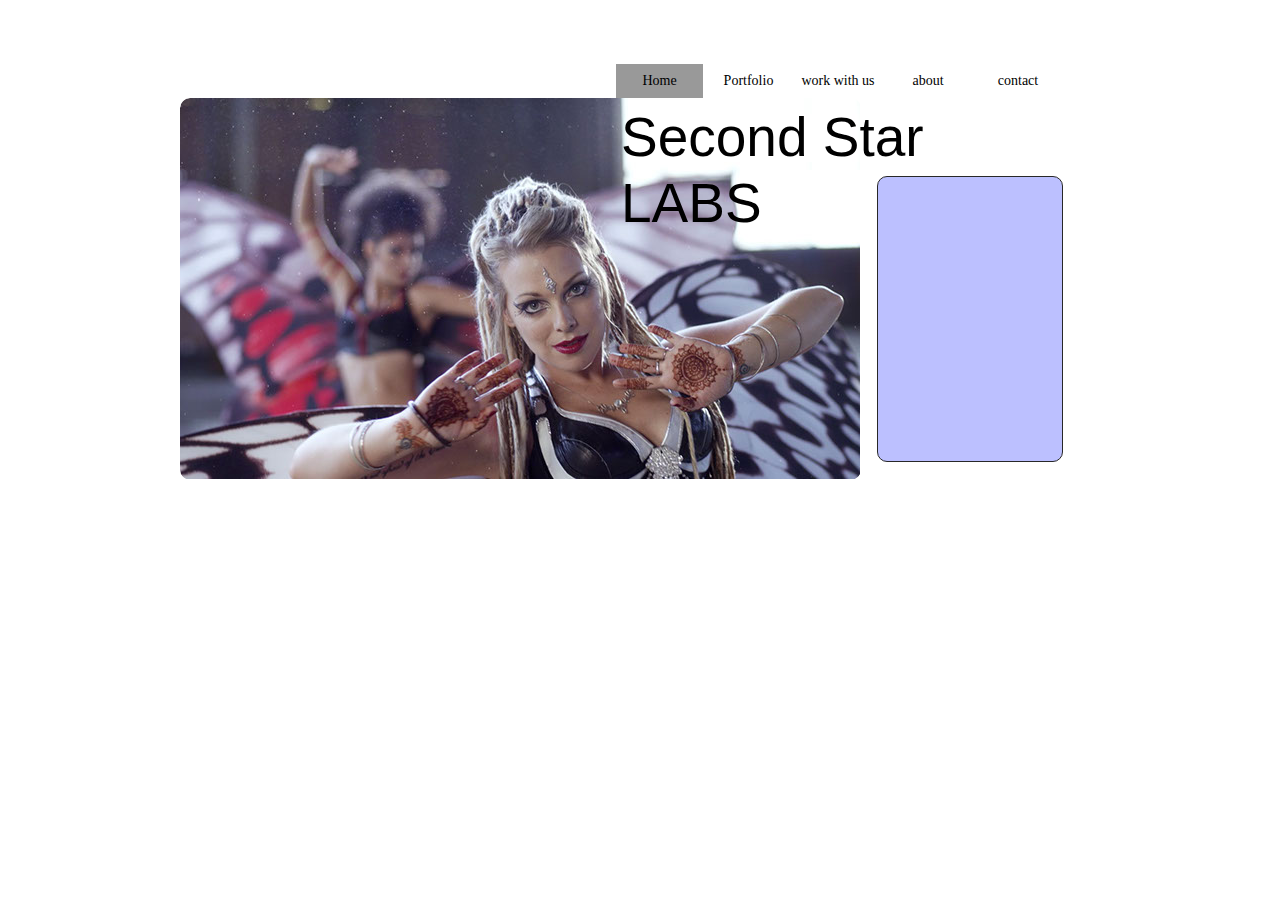
<file: index.html>
<!DOCTYPE html>
<html class="html" lang="en-US">
 <head>

  <script type="text/javascript">
   if(typeof Muse == "undefined") window.Muse = {}; window.Muse.assets = {"required":["jquery-1.8.3.min.js", "museutils.js", "jquery.musemenu.js", "jquery.watch.js", "index.css"], "outOfDate":[]};
</script>
  
  <meta http-equiv="Content-type" content="text/html;charset=UTF-8"/>
  <meta name="generator" content="2014.2.1.284"/>
  <title>Home</title>
  <!-- CSS -->
  <link rel="stylesheet" type="text/css" href="css/site_global.css?365011649"/>
  <link rel="stylesheet" type="text/css" href="css/master_a-master.css?109157672"/>
  <link rel="stylesheet" type="text/css" href="css/index.css?4291716114" id="pagesheet"/>
  <!-- Other scripts -->
  <script type="text/javascript">
   document.documentElement.className += ' js';
var __adobewebfontsappname__ = "muse";
</script>
  <!-- JS includes -->
  <script type="text/javascript">
   document.write('\x3Cscript src="' + (document.location.protocol == 'https:' ? 'https:' : 'http:') + '//webfonts.creativecloud.com/aladin:n4:all.js" type="text/javascript">\x3C/script>');
</script>
  <!--[if lt IE 9]>
  <script src="scripts/html5shiv.js?4241844378" type="text/javascript"></script>
  <![endif]-->
   </head>
 <body>

  <!--HTML Widget code-->
  
<div id="fb-root"></div>
<script>
(function(d, s, id) {
  var js, fjs = d.getElementsByTagName(s)[0];
  if (d.getElementById(id)) return;
  js = d.createElement(s); js.id = id;
  js.src = "//connect.facebook.net/en_US/all.js#xfbml=1";
  fjs.parentNode.insertBefore(js, fjs);
}(document, 'script', 'facebook-jssdk'));
</script>

  
  <div class="clearfix" id="page"><!-- column -->
   <nav class="MenuBar clearfix colelem" id="menuu75"><!-- horizontal box -->
    <div class="MenuItemContainer clearfix grpelem" id="u76"><!-- vertical box -->
     <a class="nonblock nontext MenuItem MenuItemWithSubMenu MuseMenuActive clearfix colelem" id="u77" href="index.html"><!-- horizontal box --><div class="MenuItemLabel NoWrap clearfix grpelem" id="u79-4"><!-- content --><p>Home</p></div></a>
    </div>
    <div class="MenuItemContainer clearfix grpelem" id="u97"><!-- vertical box -->
     <a class="nonblock nontext MenuItem MenuItemWithSubMenu clearfix colelem" id="u98" href="portfolio.html"><!-- horizontal box --><div class="MenuItemLabel NoWrap clearfix grpelem" id="u99-4"><!-- content --><p>Portfolio</p></div></a>
    </div>
    <div class="MenuItemContainer clearfix grpelem" id="u110"><!-- vertical box -->
     <a class="nonblock nontext MenuItem MenuItemWithSubMenu clearfix colelem" id="u111" href="work-with-us.html"><!-- horizontal box --><div class="MenuItemLabel NoWrap clearfix grpelem" id="u114-4"><!-- content --><p>work with us</p></div></a>
    </div>
    <div class="MenuItemContainer clearfix grpelem" id="u123"><!-- vertical box -->
     <a class="nonblock nontext MenuItem MenuItemWithSubMenu clearfix colelem" id="u126" href="about.html"><!-- horizontal box --><div class="MenuItemLabel NoWrap clearfix grpelem" id="u129-4"><!-- content --><p>about</p></div></a>
    </div>
    <div class="MenuItemContainer clearfix grpelem" id="u136"><!-- vertical box -->
     <a class="nonblock nontext MenuItem MenuItemWithSubMenu clearfix colelem" id="u137" href="contact.html"><!-- horizontal box --><div class="MenuItemLabel NoWrap clearfix grpelem" id="u139-4"><!-- content --><p>contact</p></div></a>
    </div>
   </nav>
   <div class="clearfix colelem" id="pu150"><!-- group -->
    <div class="rounded-corners clip_frame grpelem" id="u150"><!-- image -->
     <img class="block" id="u150_img" src="images/butterflies.jpg" alt="" width="680" height="381"/>
    </div>
    <div class="clearfix grpelem" id="u143-4"><!-- content -->
     <p>Second Star LABS</p>
    </div>
    <div class="grpelem" id="u167"><!-- simple frame --></div>
   </div>
   <div class="verticalspacer"></div>
   <div class="colelem" id="u175"><!-- custom html -->
    
<div class="fb-like" data-href="http://www.secondstarlabs.com/index.html" data-send="false" data-width="291" data-show-faces="false" data-colorscheme="light" data-layout="standard" data-action="like"></div>

</div>
  </div>
  <!-- JS includes -->
  <script type="text/javascript">
   if (document.location.protocol != 'https:') document.write('\x3Cscript src="http://musecdn2.businesscatalyst.com/scripts/4.0/jquery-1.8.3.min.js" type="text/javascript">\x3C/script>');
</script>
  <script type="text/javascript">
   window.jQuery || document.write('\x3Cscript src="scripts/jquery-1.8.3.min.js" type="text/javascript">\x3C/script>');
</script>
  <script src="scripts/museutils.js?3777594392" type="text/javascript"></script>
  <script src="scripts/jquery.musemenu.js?415733523" type="text/javascript"></script>
  <script src="scripts/jquery.watch.js?4144919381" type="text/javascript"></script>
  <!-- Other scripts -->
  <script type="text/javascript">
   $(document).ready(function() { try {
(function(){var a={},b=function(a){if(a.match(/^rgb/))return a=a.replace(/\s+/g,"").match(/([\d\,]+)/gi)[0].split(","),(parseInt(a[0])<<16)+(parseInt(a[1])<<8)+parseInt(a[2]);if(a.match(/^\#/))return parseInt(a.substr(1),16);return 0};(function(){$('link[type="text/css"]').each(function(){var b=($(this).attr("href")||"").match(/\/?css\/([\w\-]+\.css)\?(\d+)/);b&&b[1]&&b[2]&&(a[b[1]]=b[2])})})();(function(){$("body").append('<div class="version" style="display:none; width:1px; height:1px;"></div>');
for(var c=$(".version"),d=0;d<Muse.assets.required.length;){var f=Muse.assets.required[d],g=f.match(/([\w\-\.]+)\.(\w+)$/),k=g&&g[1]?g[1]:null,g=g&&g[2]?g[2]:null;switch(g.toLowerCase()){case "css":k=k.replace(/\W/gi,"_").replace(/^([^a-z])/gi,"_$1");c.addClass(k);var g=b(c.css("color")),h=b(c.css("background-color"));g!=0||h!=0?(Muse.assets.required.splice(d,1),"undefined"!=typeof a[f]&&(g!=a[f]>>>24||h!=(a[f]&16777215))&&Muse.assets.outOfDate.push(f)):d++;c.removeClass(k);break;case "js":k.match(/^jquery-[\d\.]+/gi)&&
typeof $!="undefined"?Muse.assets.required.splice(d,1):d++;break;default:throw Error("Unsupported file type: "+g);}}c.remove();if(Muse.assets.outOfDate.length||Muse.assets.required.length)c="Some files on the server may be missing or incorrect. Clear browser cache and try again. If the problem persists please contact website author.",(d=location&&location.search&&location.search.match&&location.search.match(/muse_debug/gi))&&Muse.assets.outOfDate.length&&(c+="\nOut of date: "+Muse.assets.outOfDate.join(",")),d&&Muse.assets.required.length&&(c+="\nMissing: "+Muse.assets.required.join(",")),alert(c)})()})();/* body */
Muse.Utils.transformMarkupToFixBrowserProblemsPreInit();/* body */
Muse.Utils.prepHyperlinks(true);/* body */
Muse.Utils.initWidget('.MenuBar', function(elem) { return $(elem).museMenu(); });/* unifiedNavBar */
Muse.Utils.fullPage('#page');/* 100% height page */
Muse.Utils.showWidgetsWhenReady();/* body */
Muse.Utils.transformMarkupToFixBrowserProblems();/* body */
} catch(e) { if (e && 'function' == typeof e.notify) e.notify(); else Muse.Assert.fail('Error calling selector function:' + e); }});
</script>
   </body>
</html>
</file>
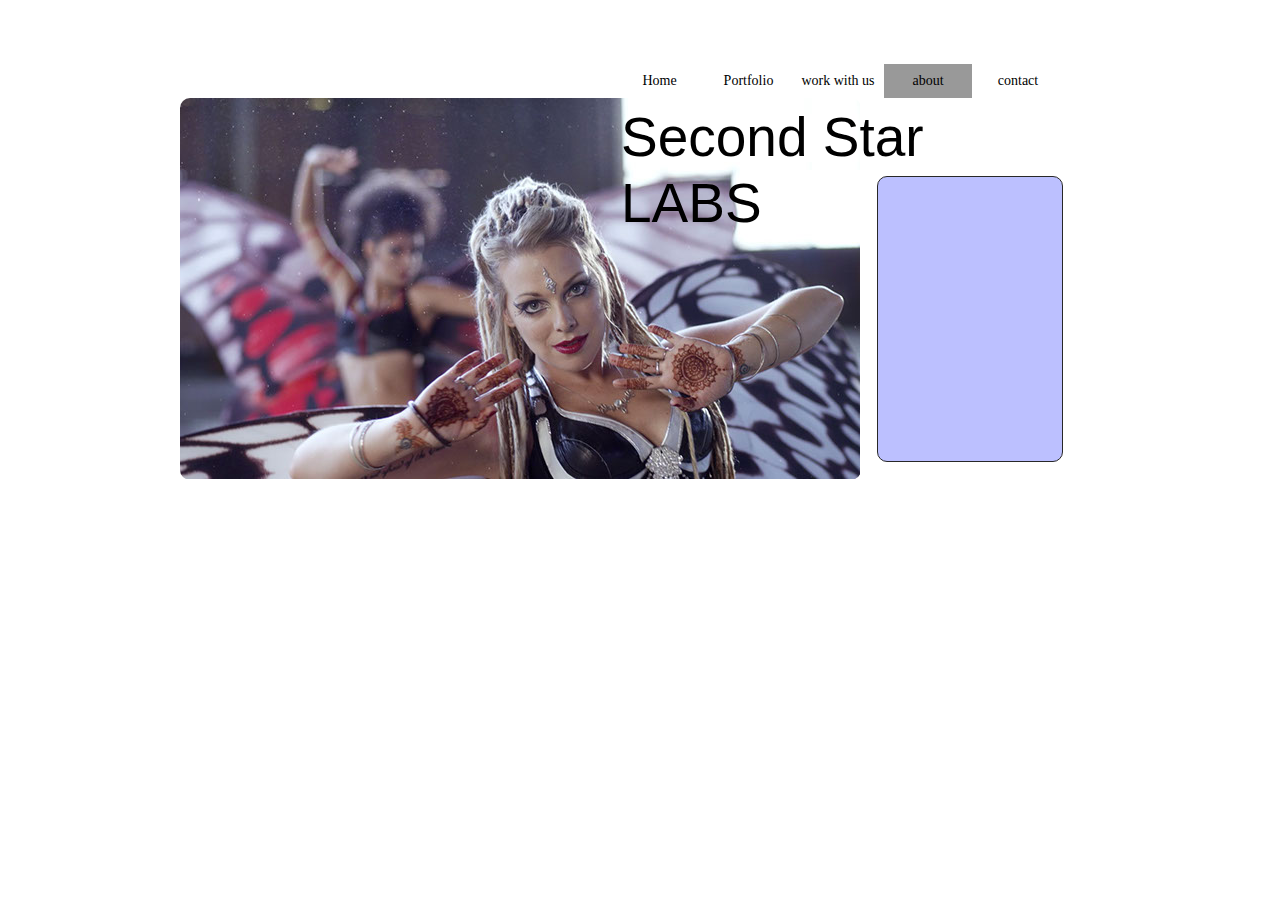
<file: about.html>
<!DOCTYPE html>
<html class="html" lang="en-US">
 <head>

  <script type="text/javascript">
   if(typeof Muse == "undefined") window.Muse = {}; window.Muse.assets = {"required":["jquery-1.8.3.min.js", "museutils.js", "jquery.musemenu.js", "jquery.watch.js", "about.css"], "outOfDate":[]};
</script>
  
  <meta http-equiv="Content-type" content="text/html;charset=UTF-8"/>
  <meta name="generator" content="2014.2.1.284"/>
  <title>about</title>
  <!-- CSS -->
  <link rel="stylesheet" type="text/css" href="css/site_global.css?365011649"/>
  <link rel="stylesheet" type="text/css" href="css/master_a-master.css?109157672"/>
  <link rel="stylesheet" type="text/css" href="css/about.css?4268119649" id="pagesheet"/>
  <!-- Other scripts -->
  <script type="text/javascript">
   document.documentElement.className += ' js';
var __adobewebfontsappname__ = "muse";
</script>
  <!-- JS includes -->
  <script type="text/javascript">
   document.write('\x3Cscript src="' + (document.location.protocol == 'https:' ? 'https:' : 'http:') + '//webfonts.creativecloud.com/aladin:n4:all.js" type="text/javascript">\x3C/script>');
</script>
  <!--[if lt IE 9]>
  <script src="scripts/html5shiv.js?4241844378" type="text/javascript"></script>
  <![endif]-->
   </head>
 <body>

  <!--HTML Widget code-->
  
<div id="fb-root"></div>
<script>
(function(d, s, id) {
  var js, fjs = d.getElementsByTagName(s)[0];
  if (d.getElementById(id)) return;
  js = d.createElement(s); js.id = id;
  js.src = "//connect.facebook.net/en_US/all.js#xfbml=1";
  fjs.parentNode.insertBefore(js, fjs);
}(document, 'script', 'facebook-jssdk'));
</script>

  
  <div class="clearfix" id="page"><!-- column -->
   <nav class="MenuBar clearfix colelem" id="menuu75"><!-- horizontal box -->
    <div class="MenuItemContainer clearfix grpelem" id="u76"><!-- vertical box -->
     <a class="nonblock nontext MenuItem MenuItemWithSubMenu clearfix colelem" id="u77" href="index.html"><!-- horizontal box --><div class="MenuItemLabel NoWrap clearfix grpelem" id="u79-4"><!-- content --><p>Home</p></div></a>
    </div>
    <div class="MenuItemContainer clearfix grpelem" id="u97"><!-- vertical box -->
     <a class="nonblock nontext MenuItem MenuItemWithSubMenu clearfix colelem" id="u98" href="portfolio.html"><!-- horizontal box --><div class="MenuItemLabel NoWrap clearfix grpelem" id="u99-4"><!-- content --><p>Portfolio</p></div></a>
    </div>
    <div class="MenuItemContainer clearfix grpelem" id="u110"><!-- vertical box -->
     <a class="nonblock nontext MenuItem MenuItemWithSubMenu clearfix colelem" id="u111" href="work-with-us.html"><!-- horizontal box --><div class="MenuItemLabel NoWrap clearfix grpelem" id="u114-4"><!-- content --><p>work with us</p></div></a>
    </div>
    <div class="MenuItemContainer clearfix grpelem" id="u123"><!-- vertical box -->
     <a class="nonblock nontext MenuItem MenuItemWithSubMenu MuseMenuActive clearfix colelem" id="u126" href="about.html"><!-- horizontal box --><div class="MenuItemLabel NoWrap clearfix grpelem" id="u129-4"><!-- content --><p>about</p></div></a>
    </div>
    <div class="MenuItemContainer clearfix grpelem" id="u136"><!-- vertical box -->
     <a class="nonblock nontext MenuItem MenuItemWithSubMenu clearfix colelem" id="u137" href="contact.html"><!-- horizontal box --><div class="MenuItemLabel NoWrap clearfix grpelem" id="u139-4"><!-- content --><p>contact</p></div></a>
    </div>
   </nav>
   <div class="clearfix colelem" id="pu150"><!-- group -->
    <div class="clip_frame grpelem" id="u150"><!-- image -->
     <img class="block" id="u150_img" src="images/butterflies.jpg" alt="" width="680" height="381"/>
    </div>
    <div class="clearfix grpelem" id="u143-4"><!-- content -->
     <p>Second Star LABS</p>
    </div>
    <div class="grpelem" id="u167"><!-- simple frame --></div>
   </div>
   <div class="verticalspacer"></div>
   <div class="colelem" id="u175"><!-- custom html -->
    
<div class="fb-like" data-href="http://www.secondstarlabs.com/about.html" data-send="false" data-width="291" data-show-faces="false" data-colorscheme="light" data-layout="standard" data-action="like"></div>

</div>
  </div>
  <!-- JS includes -->
  <script type="text/javascript">
   if (document.location.protocol != 'https:') document.write('\x3Cscript src="http://musecdn2.businesscatalyst.com/scripts/4.0/jquery-1.8.3.min.js" type="text/javascript">\x3C/script>');
</script>
  <script type="text/javascript">
   window.jQuery || document.write('\x3Cscript src="scripts/jquery-1.8.3.min.js" type="text/javascript">\x3C/script>');
</script>
  <script src="scripts/museutils.js?3777594392" type="text/javascript"></script>
  <script src="scripts/jquery.musemenu.js?415733523" type="text/javascript"></script>
  <script src="scripts/jquery.watch.js?4144919381" type="text/javascript"></script>
  <!-- Other scripts -->
  <script type="text/javascript">
   $(document).ready(function() { try {
(function(){var a={},b=function(a){if(a.match(/^rgb/))return a=a.replace(/\s+/g,"").match(/([\d\,]+)/gi)[0].split(","),(parseInt(a[0])<<16)+(parseInt(a[1])<<8)+parseInt(a[2]);if(a.match(/^\#/))return parseInt(a.substr(1),16);return 0};(function(){$('link[type="text/css"]').each(function(){var b=($(this).attr("href")||"").match(/\/?css\/([\w\-]+\.css)\?(\d+)/);b&&b[1]&&b[2]&&(a[b[1]]=b[2])})})();(function(){$("body").append('<div class="version" style="display:none; width:1px; height:1px;"></div>');
for(var c=$(".version"),d=0;d<Muse.assets.required.length;){var f=Muse.assets.required[d],g=f.match(/([\w\-\.]+)\.(\w+)$/),k=g&&g[1]?g[1]:null,g=g&&g[2]?g[2]:null;switch(g.toLowerCase()){case "css":k=k.replace(/\W/gi,"_").replace(/^([^a-z])/gi,"_$1");c.addClass(k);var g=b(c.css("color")),h=b(c.css("background-color"));g!=0||h!=0?(Muse.assets.required.splice(d,1),"undefined"!=typeof a[f]&&(g!=a[f]>>>24||h!=(a[f]&16777215))&&Muse.assets.outOfDate.push(f)):d++;c.removeClass(k);break;case "js":k.match(/^jquery-[\d\.]+/gi)&&
typeof $!="undefined"?Muse.assets.required.splice(d,1):d++;break;default:throw Error("Unsupported file type: "+g);}}c.remove();if(Muse.assets.outOfDate.length||Muse.assets.required.length)c="Some files on the server may be missing or incorrect. Clear browser cache and try again. If the problem persists please contact website author.",(d=location&&location.search&&location.search.match&&location.search.match(/muse_debug/gi))&&Muse.assets.outOfDate.length&&(c+="\nOut of date: "+Muse.assets.outOfDate.join(",")),d&&Muse.assets.required.length&&(c+="\nMissing: "+Muse.assets.required.join(",")),alert(c)})()})();/* body */
Muse.Utils.transformMarkupToFixBrowserProblemsPreInit();/* body */
Muse.Utils.prepHyperlinks(true);/* body */
Muse.Utils.initWidget('.MenuBar', function(elem) { return $(elem).museMenu(); });/* unifiedNavBar */
Muse.Utils.fullPage('#page');/* 100% height page */
Muse.Utils.showWidgetsWhenReady();/* body */
Muse.Utils.transformMarkupToFixBrowserProblems();/* body */
} catch(e) { if (e && 'function' == typeof e.notify) e.notify(); else Muse.Assert.fail('Error calling selector function:' + e); }});
</script>
   </body>
</html>
</file>
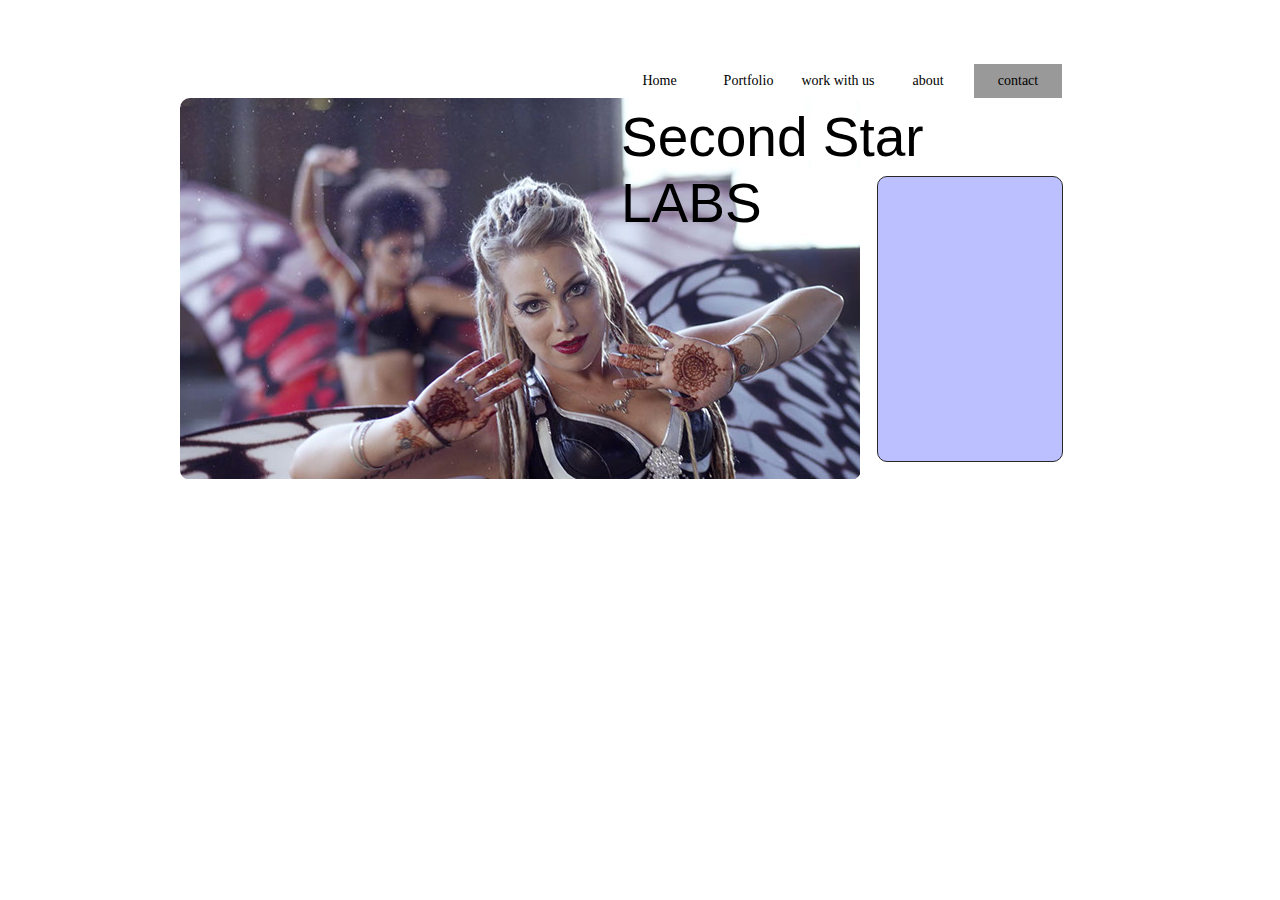
<file: contact.html>
<!DOCTYPE html>
<html class="html" lang="en-US">
 <head>

  <script type="text/javascript">
   if(typeof Muse == "undefined") window.Muse = {}; window.Muse.assets = {"required":["jquery-1.8.3.min.js", "museutils.js", "jquery.musemenu.js", "jquery.watch.js", "contact.css"], "outOfDate":[]};
</script>
  
  <meta http-equiv="Content-type" content="text/html;charset=UTF-8"/>
  <meta name="generator" content="2014.2.1.284"/>
  <title>contact</title>
  <!-- CSS -->
  <link rel="stylesheet" type="text/css" href="css/site_global.css?365011649"/>
  <link rel="stylesheet" type="text/css" href="css/master_a-master.css?109157672"/>
  <link rel="stylesheet" type="text/css" href="css/contact.css?4268119649" id="pagesheet"/>
  <!-- Other scripts -->
  <script type="text/javascript">
   document.documentElement.className += ' js';
var __adobewebfontsappname__ = "muse";
</script>
  <!-- JS includes -->
  <script type="text/javascript">
   document.write('\x3Cscript src="' + (document.location.protocol == 'https:' ? 'https:' : 'http:') + '//webfonts.creativecloud.com/aladin:n4:all.js" type="text/javascript">\x3C/script>');
</script>
  <!--[if lt IE 9]>
  <script src="scripts/html5shiv.js?4241844378" type="text/javascript"></script>
  <![endif]-->
   </head>
 <body>

  <!--HTML Widget code-->
  
<div id="fb-root"></div>
<script>
(function(d, s, id) {
  var js, fjs = d.getElementsByTagName(s)[0];
  if (d.getElementById(id)) return;
  js = d.createElement(s); js.id = id;
  js.src = "//connect.facebook.net/en_US/all.js#xfbml=1";
  fjs.parentNode.insertBefore(js, fjs);
}(document, 'script', 'facebook-jssdk'));
</script>

  
  <div class="clearfix" id="page"><!-- column -->
   <nav class="MenuBar clearfix colelem" id="menuu75"><!-- horizontal box -->
    <div class="MenuItemContainer clearfix grpelem" id="u76"><!-- vertical box -->
     <a class="nonblock nontext MenuItem MenuItemWithSubMenu clearfix colelem" id="u77" href="index.html"><!-- horizontal box --><div class="MenuItemLabel NoWrap clearfix grpelem" id="u79-4"><!-- content --><p>Home</p></div></a>
    </div>
    <div class="MenuItemContainer clearfix grpelem" id="u97"><!-- vertical box -->
     <a class="nonblock nontext MenuItem MenuItemWithSubMenu clearfix colelem" id="u98" href="portfolio.html"><!-- horizontal box --><div class="MenuItemLabel NoWrap clearfix grpelem" id="u99-4"><!-- content --><p>Portfolio</p></div></a>
    </div>
    <div class="MenuItemContainer clearfix grpelem" id="u110"><!-- vertical box -->
     <a class="nonblock nontext MenuItem MenuItemWithSubMenu clearfix colelem" id="u111" href="work-with-us.html"><!-- horizontal box --><div class="MenuItemLabel NoWrap clearfix grpelem" id="u114-4"><!-- content --><p>work with us</p></div></a>
    </div>
    <div class="MenuItemContainer clearfix grpelem" id="u123"><!-- vertical box -->
     <a class="nonblock nontext MenuItem MenuItemWithSubMenu clearfix colelem" id="u126" href="about.html"><!-- horizontal box --><div class="MenuItemLabel NoWrap clearfix grpelem" id="u129-4"><!-- content --><p>about</p></div></a>
    </div>
    <div class="MenuItemContainer clearfix grpelem" id="u136"><!-- vertical box -->
     <a class="nonblock nontext MenuItem MenuItemWithSubMenu MuseMenuActive clearfix colelem" id="u137" href="contact.html"><!-- horizontal box --><div class="MenuItemLabel NoWrap clearfix grpelem" id="u139-4"><!-- content --><p>contact</p></div></a>
    </div>
   </nav>
   <div class="clearfix colelem" id="pu150"><!-- group -->
    <div class="clip_frame grpelem" id="u150"><!-- image -->
     <img class="block" id="u150_img" src="images/butterflies.jpg" alt="" width="680" height="381"/>
    </div>
    <div class="clearfix grpelem" id="u143-4"><!-- content -->
     <p>Second Star LABS</p>
    </div>
    <div class="grpelem" id="u167"><!-- simple frame --></div>
   </div>
   <div class="verticalspacer"></div>
   <div class="colelem" id="u175"><!-- custom html -->
    
<div class="fb-like" data-href="http://www.secondstarlabs.com/contact.html" data-send="false" data-width="291" data-show-faces="false" data-colorscheme="light" data-layout="standard" data-action="like"></div>

</div>
  </div>
  <!-- JS includes -->
  <script type="text/javascript">
   if (document.location.protocol != 'https:') document.write('\x3Cscript src="http://musecdn2.businesscatalyst.com/scripts/4.0/jquery-1.8.3.min.js" type="text/javascript">\x3C/script>');
</script>
  <script type="text/javascript">
   window.jQuery || document.write('\x3Cscript src="scripts/jquery-1.8.3.min.js" type="text/javascript">\x3C/script>');
</script>
  <script src="scripts/museutils.js?3777594392" type="text/javascript"></script>
  <script src="scripts/jquery.musemenu.js?415733523" type="text/javascript"></script>
  <script src="scripts/jquery.watch.js?4144919381" type="text/javascript"></script>
  <!-- Other scripts -->
  <script type="text/javascript">
   $(document).ready(function() { try {
(function(){var a={},b=function(a){if(a.match(/^rgb/))return a=a.replace(/\s+/g,"").match(/([\d\,]+)/gi)[0].split(","),(parseInt(a[0])<<16)+(parseInt(a[1])<<8)+parseInt(a[2]);if(a.match(/^\#/))return parseInt(a.substr(1),16);return 0};(function(){$('link[type="text/css"]').each(function(){var b=($(this).attr("href")||"").match(/\/?css\/([\w\-]+\.css)\?(\d+)/);b&&b[1]&&b[2]&&(a[b[1]]=b[2])})})();(function(){$("body").append('<div class="version" style="display:none; width:1px; height:1px;"></div>');
for(var c=$(".version"),d=0;d<Muse.assets.required.length;){var f=Muse.assets.required[d],g=f.match(/([\w\-\.]+)\.(\w+)$/),k=g&&g[1]?g[1]:null,g=g&&g[2]?g[2]:null;switch(g.toLowerCase()){case "css":k=k.replace(/\W/gi,"_").replace(/^([^a-z])/gi,"_$1");c.addClass(k);var g=b(c.css("color")),h=b(c.css("background-color"));g!=0||h!=0?(Muse.assets.required.splice(d,1),"undefined"!=typeof a[f]&&(g!=a[f]>>>24||h!=(a[f]&16777215))&&Muse.assets.outOfDate.push(f)):d++;c.removeClass(k);break;case "js":k.match(/^jquery-[\d\.]+/gi)&&
typeof $!="undefined"?Muse.assets.required.splice(d,1):d++;break;default:throw Error("Unsupported file type: "+g);}}c.remove();if(Muse.assets.outOfDate.length||Muse.assets.required.length)c="Some files on the server may be missing or incorrect. Clear browser cache and try again. If the problem persists please contact website author.",(d=location&&location.search&&location.search.match&&location.search.match(/muse_debug/gi))&&Muse.assets.outOfDate.length&&(c+="\nOut of date: "+Muse.assets.outOfDate.join(",")),d&&Muse.assets.required.length&&(c+="\nMissing: "+Muse.assets.required.join(",")),alert(c)})()})();/* body */
Muse.Utils.transformMarkupToFixBrowserProblemsPreInit();/* body */
Muse.Utils.prepHyperlinks(true);/* body */
Muse.Utils.initWidget('.MenuBar', function(elem) { return $(elem).museMenu(); });/* unifiedNavBar */
Muse.Utils.fullPage('#page');/* 100% height page */
Muse.Utils.showWidgetsWhenReady();/* body */
Muse.Utils.transformMarkupToFixBrowserProblems();/* body */
} catch(e) { if (e && 'function' == typeof e.notify) e.notify(); else Muse.Assert.fail('Error calling selector function:' + e); }});
</script>
   </body>
</html>
</file>
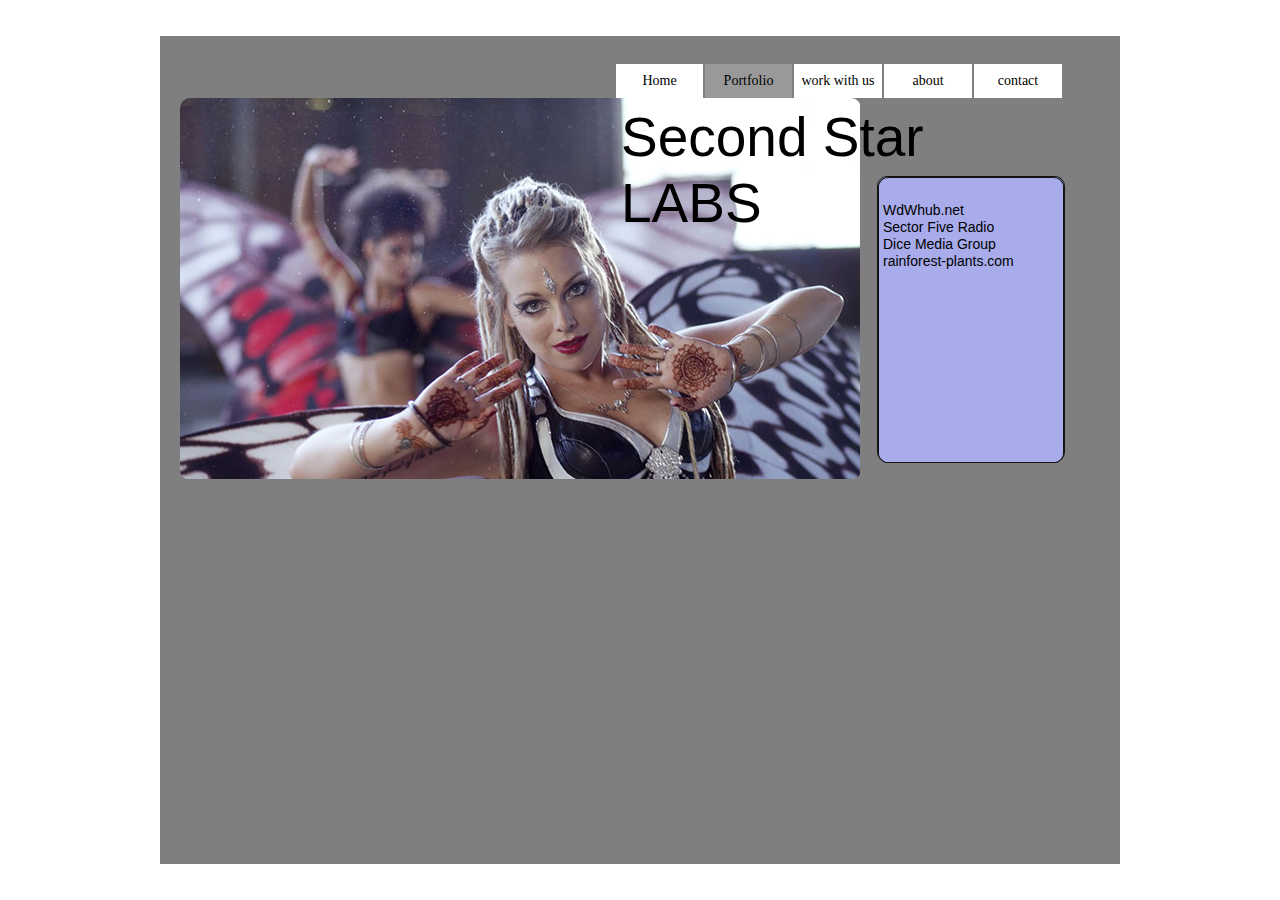
<file: portfolio.html>
<!DOCTYPE html>
<html class="html" lang="en-US">
 <head>

  <script type="text/javascript">
   if(typeof Muse == "undefined") window.Muse = {}; window.Muse.assets = {"required":["jquery-1.8.3.min.js", "museutils.js", "jquery.musemenu.js", "jquery.watch.js", "portfolio.css"], "outOfDate":[]};
</script>
  
  <meta http-equiv="Content-type" content="text/html;charset=UTF-8"/>
  <meta name="generator" content="2014.2.1.284"/>
  <title>Portfolio</title>
  <!-- CSS -->
  <link rel="stylesheet" type="text/css" href="css/site_global.css?365011649"/>
  <link rel="stylesheet" type="text/css" href="css/master_a-master.css?109157672"/>
  <link rel="stylesheet" type="text/css" href="css/portfolio.css?147632261" id="pagesheet"/>
  <!-- Other scripts -->
  <script type="text/javascript">
   document.documentElement.className += ' js';
var __adobewebfontsappname__ = "muse";
</script>
  <!-- JS includes -->
  <script type="text/javascript">
   document.write('\x3Cscript src="' + (document.location.protocol == 'https:' ? 'https:' : 'http:') + '//webfonts.creativecloud.com/aladin:n4:all.js" type="text/javascript">\x3C/script>');
</script>
  <!--[if lt IE 9]>
  <script src="scripts/html5shiv.js?4241844378" type="text/javascript"></script>
  <![endif]-->
   </head>
 <body>

  <!--HTML Widget code-->
  
<div id="fb-root"></div>
<script>
(function(d, s, id) {
  var js, fjs = d.getElementsByTagName(s)[0];
  if (d.getElementById(id)) return;
  js = d.createElement(s); js.id = id;
  js.src = "//connect.facebook.net/en_US/all.js#xfbml=1";
  fjs.parentNode.insertBefore(js, fjs);
}(document, 'script', 'facebook-jssdk'));
</script>

  
  <div class="clearfix" id="page"><!-- column -->
   <nav class="MenuBar clearfix colelem" id="menuu75"><!-- horizontal box -->
    <div class="MenuItemContainer clearfix grpelem" id="u76"><!-- vertical box -->
     <a class="nonblock nontext MenuItem MenuItemWithSubMenu clearfix colelem" id="u77" href="index.html"><!-- horizontal box --><div class="MenuItemLabel NoWrap clearfix grpelem" id="u79-4"><!-- content --><p>Home</p></div></a>
    </div>
    <div class="MenuItemContainer clearfix grpelem" id="u97"><!-- vertical box -->
     <a class="nonblock nontext MenuItem MenuItemWithSubMenu MuseMenuActive clearfix colelem" id="u98" href="portfolio.html"><!-- horizontal box --><div class="MenuItemLabel NoWrap clearfix grpelem" id="u99-4"><!-- content --><p>Portfolio</p></div></a>
    </div>
    <div class="MenuItemContainer clearfix grpelem" id="u110"><!-- vertical box -->
     <a class="nonblock nontext MenuItem MenuItemWithSubMenu clearfix colelem" id="u111" href="work-with-us.html"><!-- horizontal box --><div class="MenuItemLabel NoWrap clearfix grpelem" id="u114-4"><!-- content --><p>work with us</p></div></a>
    </div>
    <div class="MenuItemContainer clearfix grpelem" id="u123"><!-- vertical box -->
     <a class="nonblock nontext MenuItem MenuItemWithSubMenu clearfix colelem" id="u126" href="about.html"><!-- horizontal box --><div class="MenuItemLabel NoWrap clearfix grpelem" id="u129-4"><!-- content --><p>about</p></div></a>
    </div>
    <div class="MenuItemContainer clearfix grpelem" id="u136"><!-- vertical box -->
     <a class="nonblock nontext MenuItem MenuItemWithSubMenu clearfix colelem" id="u137" href="contact.html"><!-- horizontal box --><div class="MenuItemLabel NoWrap clearfix grpelem" id="u139-4"><!-- content --><p>contact</p></div></a>
    </div>
   </nav>
   <div class="clearfix colelem" id="ppu167"><!-- group -->
    <div class="grpelem" id="pu167"><!-- inclusion -->
     <div id="u167"><!-- simple frame -->
      <div class="_u167 f3s_top" id="_u167-f3s_top"></div>
      <div class="_u167 f3s_mid" id="_u167-f3s_mid"></div>
      <div class="_u167 f3s_bot" id="_u167-f3s_bot"></div>
     </div>
     <div class="clearfix" id="pu168-10"><!-- group -->
      <div class="clearfix grpelem" id="u168-10"><!-- content -->
       <p>WdWhub.net</p>
       <p>Sector Five Radio</p>
       <p>Dice Media Group</p>
       <p>rainforest&#45;plants.com</p>
      </div>
     </div>
    </div>
    <div class="clip_frame grpelem" id="u150"><!-- image -->
     <img class="block" id="u150_img" src="images/butterflies.jpg" alt="" width="680" height="381"/>
    </div>
    <div class="clearfix grpelem" id="u143-4"><!-- content -->
     <p>Second Star LABS</p>
    </div>
   </div>
   <div class="verticalspacer"></div>
   <div class="colelem" id="u175"><!-- custom html -->
    
<div class="fb-like" data-href="http://www.secondstarlabs.com/portfolio.html" data-send="false" data-width="291" data-show-faces="false" data-colorscheme="light" data-layout="standard" data-action="like"></div>

</div>
  </div>
  <!-- JS includes -->
  <script type="text/javascript">
   if (document.location.protocol != 'https:') document.write('\x3Cscript src="http://musecdn2.businesscatalyst.com/scripts/4.0/jquery-1.8.3.min.js" type="text/javascript">\x3C/script>');
</script>
  <script type="text/javascript">
   window.jQuery || document.write('\x3Cscript src="scripts/jquery-1.8.3.min.js" type="text/javascript">\x3C/script>');
</script>
  <script src="scripts/museutils.js?3777594392" type="text/javascript"></script>
  <script src="scripts/jquery.musemenu.js?415733523" type="text/javascript"></script>
  <script src="scripts/jquery.watch.js?4144919381" type="text/javascript"></script>
  <!-- Other scripts -->
  <script type="text/javascript">
   $(document).ready(function() { try {
(function(){var a={},b=function(a){if(a.match(/^rgb/))return a=a.replace(/\s+/g,"").match(/([\d\,]+)/gi)[0].split(","),(parseInt(a[0])<<16)+(parseInt(a[1])<<8)+parseInt(a[2]);if(a.match(/^\#/))return parseInt(a.substr(1),16);return 0};(function(){$('link[type="text/css"]').each(function(){var b=($(this).attr("href")||"").match(/\/?css\/([\w\-]+\.css)\?(\d+)/);b&&b[1]&&b[2]&&(a[b[1]]=b[2])})})();(function(){$("body").append('<div class="version" style="display:none; width:1px; height:1px;"></div>');
for(var c=$(".version"),d=0;d<Muse.assets.required.length;){var f=Muse.assets.required[d],g=f.match(/([\w\-\.]+)\.(\w+)$/),k=g&&g[1]?g[1]:null,g=g&&g[2]?g[2]:null;switch(g.toLowerCase()){case "css":k=k.replace(/\W/gi,"_").replace(/^([^a-z])/gi,"_$1");c.addClass(k);var g=b(c.css("color")),h=b(c.css("background-color"));g!=0||h!=0?(Muse.assets.required.splice(d,1),"undefined"!=typeof a[f]&&(g!=a[f]>>>24||h!=(a[f]&16777215))&&Muse.assets.outOfDate.push(f)):d++;c.removeClass(k);break;case "js":k.match(/^jquery-[\d\.]+/gi)&&
typeof $!="undefined"?Muse.assets.required.splice(d,1):d++;break;default:throw Error("Unsupported file type: "+g);}}c.remove();if(Muse.assets.outOfDate.length||Muse.assets.required.length)c="Some files on the server may be missing or incorrect. Clear browser cache and try again. If the problem persists please contact website author.",(d=location&&location.search&&location.search.match&&location.search.match(/muse_debug/gi))&&Muse.assets.outOfDate.length&&(c+="\nOut of date: "+Muse.assets.outOfDate.join(",")),d&&Muse.assets.required.length&&(c+="\nMissing: "+Muse.assets.required.join(",")),alert(c)})()})();/* body */
Muse.Utils.transformMarkupToFixBrowserProblemsPreInit();/* body */
Muse.Utils.prepHyperlinks(true);/* body */
Muse.Utils.initWidget('.MenuBar', function(elem) { return $(elem).museMenu(); });/* unifiedNavBar */
Muse.Utils.fullPage('#page');/* 100% height page */
Muse.Utils.showWidgetsWhenReady();/* body */
Muse.Utils.transformMarkupToFixBrowserProblems();/* body */
} catch(e) { if (e && 'function' == typeof e.notify) e.notify(); else Muse.Assert.fail('Error calling selector function:' + e); }});
</script>
   </body>
</html>
</file>
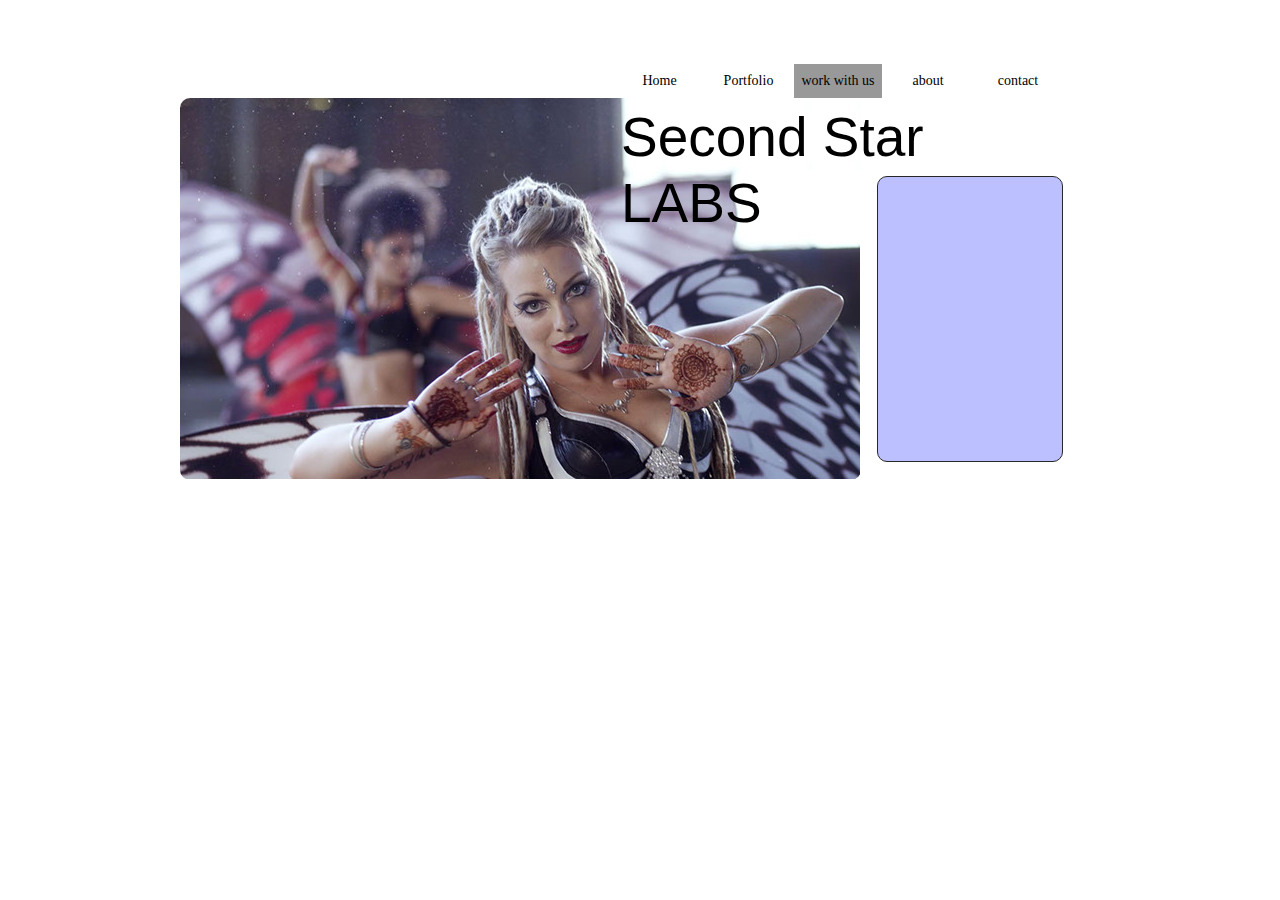
<file: work-with-us.html>
<!DOCTYPE html>
<html class="html" lang="en-US">
 <head>

  <script type="text/javascript">
   if(typeof Muse == "undefined") window.Muse = {}; window.Muse.assets = {"required":["jquery-1.8.3.min.js", "museutils.js", "jquery.musemenu.js", "jquery.watch.js", "work-with-us.css"], "outOfDate":[]};
</script>
  
  <meta http-equiv="Content-type" content="text/html;charset=UTF-8"/>
  <meta name="generator" content="2014.2.1.284"/>
  <title>work with us</title>
  <!-- CSS -->
  <link rel="stylesheet" type="text/css" href="css/site_global.css?365011649"/>
  <link rel="stylesheet" type="text/css" href="css/master_a-master.css?109157672"/>
  <link rel="stylesheet" type="text/css" href="css/work-with-us.css?4268119649" id="pagesheet"/>
  <!-- Other scripts -->
  <script type="text/javascript">
   document.documentElement.className += ' js';
var __adobewebfontsappname__ = "muse";
</script>
  <!-- JS includes -->
  <script type="text/javascript">
   document.write('\x3Cscript src="' + (document.location.protocol == 'https:' ? 'https:' : 'http:') + '//webfonts.creativecloud.com/aladin:n4:all.js" type="text/javascript">\x3C/script>');
</script>
  <!--[if lt IE 9]>
  <script src="scripts/html5shiv.js?4241844378" type="text/javascript"></script>
  <![endif]-->
   </head>
 <body>

  <!--HTML Widget code-->
  
<div id="fb-root"></div>
<script>
(function(d, s, id) {
  var js, fjs = d.getElementsByTagName(s)[0];
  if (d.getElementById(id)) return;
  js = d.createElement(s); js.id = id;
  js.src = "//connect.facebook.net/en_US/all.js#xfbml=1";
  fjs.parentNode.insertBefore(js, fjs);
}(document, 'script', 'facebook-jssdk'));
</script>

  
  <div class="clearfix" id="page"><!-- column -->
   <nav class="MenuBar clearfix colelem" id="menuu75"><!-- horizontal box -->
    <div class="MenuItemContainer clearfix grpelem" id="u76"><!-- vertical box -->
     <a class="nonblock nontext MenuItem MenuItemWithSubMenu clearfix colelem" id="u77" href="index.html"><!-- horizontal box --><div class="MenuItemLabel NoWrap clearfix grpelem" id="u79-4"><!-- content --><p>Home</p></div></a>
    </div>
    <div class="MenuItemContainer clearfix grpelem" id="u97"><!-- vertical box -->
     <a class="nonblock nontext MenuItem MenuItemWithSubMenu clearfix colelem" id="u98" href="portfolio.html"><!-- horizontal box --><div class="MenuItemLabel NoWrap clearfix grpelem" id="u99-4"><!-- content --><p>Portfolio</p></div></a>
    </div>
    <div class="MenuItemContainer clearfix grpelem" id="u110"><!-- vertical box -->
     <a class="nonblock nontext MenuItem MenuItemWithSubMenu MuseMenuActive clearfix colelem" id="u111" href="work-with-us.html"><!-- horizontal box --><div class="MenuItemLabel NoWrap clearfix grpelem" id="u114-4"><!-- content --><p>work with us</p></div></a>
    </div>
    <div class="MenuItemContainer clearfix grpelem" id="u123"><!-- vertical box -->
     <a class="nonblock nontext MenuItem MenuItemWithSubMenu clearfix colelem" id="u126" href="about.html"><!-- horizontal box --><div class="MenuItemLabel NoWrap clearfix grpelem" id="u129-4"><!-- content --><p>about</p></div></a>
    </div>
    <div class="MenuItemContainer clearfix grpelem" id="u136"><!-- vertical box -->
     <a class="nonblock nontext MenuItem MenuItemWithSubMenu clearfix colelem" id="u137" href="contact.html"><!-- horizontal box --><div class="MenuItemLabel NoWrap clearfix grpelem" id="u139-4"><!-- content --><p>contact</p></div></a>
    </div>
   </nav>
   <div class="clearfix colelem" id="pu150"><!-- group -->
    <div class="clip_frame grpelem" id="u150"><!-- image -->
     <img class="block" id="u150_img" src="images/butterflies.jpg" alt="" width="680" height="381"/>
    </div>
    <div class="clearfix grpelem" id="u143-4"><!-- content -->
     <p>Second Star LABS</p>
    </div>
    <div class="grpelem" id="u167"><!-- simple frame --></div>
   </div>
   <div class="verticalspacer"></div>
   <div class="colelem" id="u175"><!-- custom html -->
    
<div class="fb-like" data-href="http://www.secondstarlabs.com/work-with-us.html" data-send="false" data-width="291" data-show-faces="false" data-colorscheme="light" data-layout="standard" data-action="like"></div>

</div>
  </div>
  <!-- JS includes -->
  <script type="text/javascript">
   if (document.location.protocol != 'https:') document.write('\x3Cscript src="http://musecdn2.businesscatalyst.com/scripts/4.0/jquery-1.8.3.min.js" type="text/javascript">\x3C/script>');
</script>
  <script type="text/javascript">
   window.jQuery || document.write('\x3Cscript src="scripts/jquery-1.8.3.min.js" type="text/javascript">\x3C/script>');
</script>
  <script src="scripts/museutils.js?3777594392" type="text/javascript"></script>
  <script src="scripts/jquery.musemenu.js?415733523" type="text/javascript"></script>
  <script src="scripts/jquery.watch.js?4144919381" type="text/javascript"></script>
  <!-- Other scripts -->
  <script type="text/javascript">
   $(document).ready(function() { try {
(function(){var a={},b=function(a){if(a.match(/^rgb/))return a=a.replace(/\s+/g,"").match(/([\d\,]+)/gi)[0].split(","),(parseInt(a[0])<<16)+(parseInt(a[1])<<8)+parseInt(a[2]);if(a.match(/^\#/))return parseInt(a.substr(1),16);return 0};(function(){$('link[type="text/css"]').each(function(){var b=($(this).attr("href")||"").match(/\/?css\/([\w\-]+\.css)\?(\d+)/);b&&b[1]&&b[2]&&(a[b[1]]=b[2])})})();(function(){$("body").append('<div class="version" style="display:none; width:1px; height:1px;"></div>');
for(var c=$(".version"),d=0;d<Muse.assets.required.length;){var f=Muse.assets.required[d],g=f.match(/([\w\-\.]+)\.(\w+)$/),k=g&&g[1]?g[1]:null,g=g&&g[2]?g[2]:null;switch(g.toLowerCase()){case "css":k=k.replace(/\W/gi,"_").replace(/^([^a-z])/gi,"_$1");c.addClass(k);var g=b(c.css("color")),h=b(c.css("background-color"));g!=0||h!=0?(Muse.assets.required.splice(d,1),"undefined"!=typeof a[f]&&(g!=a[f]>>>24||h!=(a[f]&16777215))&&Muse.assets.outOfDate.push(f)):d++;c.removeClass(k);break;case "js":k.match(/^jquery-[\d\.]+/gi)&&
typeof $!="undefined"?Muse.assets.required.splice(d,1):d++;break;default:throw Error("Unsupported file type: "+g);}}c.remove();if(Muse.assets.outOfDate.length||Muse.assets.required.length)c="Some files on the server may be missing or incorrect. Clear browser cache and try again. If the problem persists please contact website author.",(d=location&&location.search&&location.search.match&&location.search.match(/muse_debug/gi))&&Muse.assets.outOfDate.length&&(c+="\nOut of date: "+Muse.assets.outOfDate.join(",")),d&&Muse.assets.required.length&&(c+="\nMissing: "+Muse.assets.required.join(",")),alert(c)})()})();/* body */
Muse.Utils.transformMarkupToFixBrowserProblemsPreInit();/* body */
Muse.Utils.prepHyperlinks(true);/* body */
Muse.Utils.initWidget('.MenuBar', function(elem) { return $(elem).museMenu(); });/* unifiedNavBar */
Muse.Utils.fullPage('#page');/* 100% height page */
Muse.Utils.showWidgetsWhenReady();/* body */
Muse.Utils.transformMarkupToFixBrowserProblems();/* body */
} catch(e) { if (e && 'function' == typeof e.notify) e.notify(); else Muse.Assert.fail('Error calling selector function:' + e); }});
</script>
   </body>
</html>
</file>
<file: css/site_global.css>
html
{
	min-height: 100%;
	min-width: 100%;
	-ms-text-size-adjust: none;
}

body,div,dl,dt,dd,ul,ol,li,nav,h1,h2,h3,h4,h5,h6,pre,code,form,fieldset,legend,input,button,textarea,p,blockquote,th,td,a
{
	margin: 0;
	padding: 0;
	border-width: 0;
	-webkit-transform-origin: left top;
	-ms-transform-origin: left top;
	-o-transform-origin: left top;
	transform-origin: left top;
}

table
{
	border-collapse: collapse;
	border-spacing: 0;
}

fieldset,img
{
	border: 0;
	-webkit-transform-origin: left top;
	-ms-transform-origin: left top;
	-o-transform-origin: left top;
	transform-origin: left top;
}

address,caption,cite,code,dfn,em,strong,th,var,optgroup
{
	font-style: inherit;
	font-weight: inherit;
}

del,ins
{
	text-decoration: none;
}

li
{
	list-style: none;
}

caption,th
{
	text-align: left;
}

h1,h2,h3,h4,h5,h6
{
	font-size: 100%;
	font-weight: inherit;
}

input,button,textarea,select,optgroup,option
{
	font-family: inherit;
	font-size: inherit;
	font-style: inherit;
	font-weight: inherit;
}

body
{
	font-family: Arial, Helvetica Neue, Helvetica, sans-serif;
	text-align: left;
	font-size: 14px;
	line-height: 17px;
	word-wrap: break-word;
	text-rendering: optimizeLegibility;/* kerning, primarily */
}

@media screen and (-webkit-min-device-pixel-ratio:0)
{
	body { text-rendering:auto; }
}

a:link
{
	color: #0000FF;
	text-decoration: underline;
}

a:visited
{
	color: #800080;
	text-decoration: underline;
}

a:hover
{
	color: #0000FF;
	text-decoration: underline;
}

a:active
{
	color: #EE0000;
	text-decoration: underline;
}

a.nontext /* used to override default properties of 'a' tag */
{
	color: black;
	text-decoration: none;
	font-style: normal;
	font-weight: normal;
}

.normal_text
{
	color: #000000;
	direction: ltr;
	font-family: Arial, Helvetica Neue, Helvetica, sans-serif;
	font-size: 14px;
	font-style: normal;
	font-weight: normal;
	letter-spacing: 0px;
	line-height: 17px;
	text-align: left;
	text-decoration: none;
	text-indent: 0px;
	vertical-align: 0px;
	padding: 0px;
}

.list0 li:before
{
	position: absolute;
	right: 100%;
	letter-spacing: 0px;
	text-decoration: none;
	font-weight: normal;
	font-style: normal;
}

.rtl-list li:before
{
	right: auto;
	left: 100%;
}

.nls-None > li:before,.nls-None .list3 > li:before,.nls-None .list6 > li:before
{
	margin-right: 6px;
	content: '•';
}

.nls-None .list1 > li:before,.nls-None .list4 > li:before,.nls-None .list7 > li:before
{
	margin-right: 6px;
	content: '○';
}

.nls-None,.nls-None .list1,.nls-None .list2,.nls-None .list3,.nls-None .list4,.nls-None .list5,.nls-None .list6,.nls-None .list7,.nls-None .list8
{
	padding-left: 34px;
}

.nls-None.rtl-list,.nls-None .list1.rtl-list,.nls-None .list2.rtl-list,.nls-None .list3.rtl-list,.nls-None .list4.rtl-list,.nls-None .list5.rtl-list,.nls-None .list6.rtl-list,.nls-None .list7.rtl-list,.nls-None .list8.rtl-list
{
	padding-left: 0px;
	padding-right: 34px;
}

.nls-None .list2 > li:before,.nls-None .list5 > li:before,.nls-None .list8 > li:before
{
	margin-right: 6px;
	content: '-';
}

.nls-None.rtl-list > li:before,.nls-None .list1.rtl-list > li:before,.nls-None .list2.rtl-list > li:before,.nls-None .list3.rtl-list > li:before,.nls-None .list4.rtl-list > li:before,.nls-None .list5.rtl-list > li:before,.nls-None .list6.rtl-list > li:before,.nls-None .list7.rtl-list > li:before,.nls-None .list8.rtl-list > li:before
{
	margin-right: 0px;
	margin-left: 6px;
}

.TabbedPanelsTab
{
	white-space: nowrap;
}

.MenuBar  .MenuBarView,.MenuBar  .SubMenuView /* Resets for ul and li in menus */
{
	display: block;
	list-style: none;
}

.MenuBar .SubMenu
{
	display: none;
	position: absolute;
}

.NoWrap
{
	white-space: nowrap;
	word-wrap: normal;
}

.rootelem /* the root of the artwork tree */
{
	margin-left: auto;
	margin-right: auto;
}

.colelem /* a child element of a column */
{
	display: inline;
	float: left;
	clear: both;
}

.colelem100 /* a child element of a column that is 100% width */
{
	clear: both;
}

.grpelem /* a child element of a group */
{
	display: inline;
	float: left;
}

.clearfix:after /* force a container to fit around floated items */
{
	content: "\0020";
	visibility: hidden;
	display: block;
	height: 0;
	clear: both;
}

*:first-child+html .clearfix /* IE7 */
{
	zoom: 1;
}

.clip_frame /* used to clip the contents as in the case of an image frame */
{
	overflow: hidden;
}

.inclusion_context /* context for positioning a group of elements that share the same height */
{
	display: table;
	table-layout: fixed;
	width: 0.01px;
}

.inclelem /* element of an inclusion context */
{
	display: table-cell;
	vertical-align: top;
}

.f3s_mid /* 3-slice frame, middle slice */
{
	background-repeat: repeat;
}

.f3s_top,.f3s_bot /* 3-slice frame, top slice */
{
	background-repeat: no-repeat;
}

.f9s_top_left,.f9s_bot_left /* 9-slice frame, left corner slice */
{
	background-repeat: no-repeat;
	background-position: left;
}

.f9s_top_right,.f9s_bot_right /* 9-slice frame, right corner slice */
{
	background-repeat: no-repeat;
	background-position: right;
}

.f9s_top_mid,.f9s_bot_mid /* 9-slice frame, top/bottom horizontal slice */
{
	background-repeat: repeat-x;
	background-position: 0px 0px;
}

.f9s_mid_left /* 9-slice frame, left vertical slice */
{
	background-repeat: repeat-y;
	background-position: left;
}

.f9s_mid_right /* 9-slice frame, right vertical slice */
{
	background-repeat: repeat-y;
	background-position: right;
}

.f9s_center /* 9-slice frame, center slice */
{
	background-repeat: repeat;
	background-position: 0px 0px;
}

.popup_anchor /* anchors an abspos popup */
{
	position: relative;
	width: 0px;
	height: 0px;
}

.popup_element
{
	z-index: 100000;
}

.svg
{
	display: block;
	vertical-align: top;
}

span.wrap /* used to force wrap after floated array when nested inside a paragraph */
{
	content: '';
	clear: left;
	display: block;
}

span.actAsInlineDiv /* used to simulate a DIV with inline display when already nested inside a paragraph */
{
	display: inline-block;
}

.position_content,.excludeFromNormalFlow /* used when child content is larger than parent */
{
	float: left;
}

.preload_images /* used to preload images used in non-default states */
{
	position: absolute;
	overflow: hidden;
	left: -9999px;
	top: -9999px;
	height: 1px;
	width: 1px;
}

preload /* used to specifiy the dimension of preload item */
{
	height: 1px;
	width: 1px;
}

.animateStates
{
	-webkit-transition: 0.3s ease-in-out;
	-moz-transition: 0.3s ease-in-out;
	-o-transition: 0.3s ease-in-out;
	transition: 0.3s ease-in-out;
}

input:focus,textarea:focus /* remove default focussed input styling */
{
	outline: none;
}

textarea
{
	resize: none;
	overflow: auto;
}

.fld-prompt /* form placeholders cursor behavior */
{
	pointer-events: none;
}

.wrapped-input /* form inputs & placeholders let div styling show thru */
{
	position: absolute;
	top: 0;
	left: 0;
	background: transparent;
	border: none;
}

.submit-btn /* form submit buttons on top of sibling elements */
{
	z-index: 50000;
	cursor: pointer;
}

.anchor_item /* used to specify anchor properties */
{
	width: 22px;
	height: 18px;
}

.MenuBar .SubMenuVisible,.MenuBarVertical .SubMenuVisible,.MenuBar .SubMenu .SubMenuVisible,.popup_element.Active,span.actAsPara,.actAsDiv,a.nonblock.nontext,img.block
{
	display: block;
}

.ose_ei
{
	visibility: hidden;
	z-index: 0;
}

.widget_invisible,.js .invi,.js .mse_pre_init,.js .an_invi /* used to hide the widget before loaded */
{
	visibility: hidden;
}

.no_vert_scroll
{
	overflow-y: hidden;
}

.always_vert_scroll
{
	overflow-y: scroll;
}

.always_horz_scroll
{
	overflow-x: scroll;
}

.popup_element.Inactive,.js .disn,.hidden
{
	display: none;
}

.fullscreen
{
	overflow: hidden;
	left: 0px;
	top: 0px;
	position: fixed;
	height: 100%;
	width: 100%;
	-moz-box-sizing: border-box;
	-webkit-box-sizing: border-box;
	-ms-box-sizing: border-box;
	box-sizing: border-box;
}

.fullwidth
{
	position: absolute;
}

.borderbox
{
	-moz-box-sizing: border-box;
	-webkit-box-sizing: border-box;
	-ms-box-sizing: border-box;
	box-sizing: border-box;
}

.scroll_wrapper
{
	position: absolute;
	overflow: auto;
	left: 0px;
	right: 0px;
	top: 0px;
	bottom: 0px;
	padding-top: 0px;
	padding-bottom: 0px;
	margin-top: 0px;
	margin-bottom: 0px;
}

.browser_width > *
{
	position: absolute;
	left: 0px;
	right: 0px;
}

.list0 li,.MenuBar .MenuItemContainer,.SlideShowContentPanel .fullscreen img
{
	position: relative;
}

.accordion_wrapper
{
	display: inline;
	float: left;
	width: 0px;
}

.fld-checkbox input[type=checkbox] /* Hide native checkbox */
{
	position: absolute;
	overflow: hidden;
	clip: rect(0px, 0px, 0px, 0px);
	height: 1px;
	width: 1px;
	margin: -1px;
	padding: 0;
	border: 0;
}

.fld-checkbox input[type=checkbox] + label
{
	display: inline-block;
	background-repeat: no-repeat;
	cursor: pointer;
	float: left;
	width: 100%;
	height: 100%;
}

.pointer_cursor,.fld-recaptcha-mode,.fld-recaptcha-refresh,.fld-recaptcha-help
{
	cursor: pointer;
}
</file>
<file: css/master_a-master.css>
#u77
{
	background-color: #FFFFFF;
	position: relative;
}

#u77:hover
{
	background-color: #999999;
}

#u77:active
{
	background-color: #6B6B6B;
}

#u79-4
{
	border-style: none;
	border-color: transparent;
	background-color: transparent;
	color: #000000;
	text-align: center;
	font-family: Georgia, Palatino, Palatino Linotype, Times, Times New Roman, serif;
	position: relative;
}

#u98
{
	background-color: #FFFFFF;
	position: relative;
}

#u77.MuseMenuActive,#u98:hover
{
	background-color: #999999;
}

#u98:active
{
	background-color: #6B6B6B;
}

#u99-4
{
	border-style: none;
	border-color: transparent;
	background-color: transparent;
	color: #000000;
	text-align: center;
	font-family: Georgia, Palatino, Palatino Linotype, Times, Times New Roman, serif;
	position: relative;
}

#u111
{
	background-color: #FFFFFF;
	position: relative;
}

#u98.MuseMenuActive,#u111:hover
{
	background-color: #999999;
}

#u111:active
{
	background-color: #6B6B6B;
}

#u114-4
{
	border-style: none;
	border-color: transparent;
	background-color: transparent;
	color: #000000;
	text-align: center;
	font-family: Georgia, Palatino, Palatino Linotype, Times, Times New Roman, serif;
	position: relative;
}

#u126
{
	background-color: #FFFFFF;
	position: relative;
}

#u111.MuseMenuActive,#u126:hover
{
	background-color: #999999;
}

#u126:active
{
	background-color: #6B6B6B;
}

#u129-4
{
	border-style: none;
	border-color: transparent;
	background-color: transparent;
	color: #000000;
	text-align: center;
	font-family: Georgia, Palatino, Palatino Linotype, Times, Times New Roman, serif;
	position: relative;
}

#u76,#u97,#u110,#u123,#u136
{
	background-color: transparent;
	position: relative;
}

#u137
{
	background-color: #FFFFFF;
	position: relative;
}

#u126.MuseMenuActive,#u137:hover
{
	background-color: #999999;
}

#u137:active
{
	background-color: #6B6B6B;
}

#u137.MuseMenuActive
{
	background-color: #999999;
}

#u139-4
{
	border-style: none;
	border-color: transparent;
	background-color: transparent;
	color: #000000;
	text-align: center;
	font-family: Georgia, Palatino, Palatino Linotype, Times, Times New Roman, serif;
	position: relative;
}

.MenuItem /* unifiedNavBar */
{
	cursor: pointer;
}

#u150
{
	background-color: transparent;
	-moz-border-radius: 10px;
	-webkit-border-radius: 10px;
	-khtml-border-radius: 10px;
	border-radius: 10px;
	position: relative;
}

#u143-4
{
	background-color: transparent;
	font-size: 55px;
	line-height: 66px;
	font-family: aladin, sans-serif;
	font-weight: 400;
	position: relative;
}

#u167
{
	border-width: 1px;
	border-style: solid;
	border-color: #000000;
	background-color: #B0B5FF;
	opacity: 0.84;
	-ms-filter: "progid:DXImageTransform.Microsoft.Alpha(Opacity=84)";
	filter: alpha(opacity=84);
	-moz-border-radius: 10px;
	-webkit-border-radius: 10px;
	-khtml-border-radius: 10px;
	border-radius: 10px;
	position: relative;
}

#menuu75,#u175
{
	border-style: none;
	border-color: transparent;
	background-color: transparent;
	position: relative;
}

._u167.f3s_top
{
	background-image: url("../images/u167-sprite.png");
	overflow: hidden;
	background-position: left top;
}

._u167.f3s_mid
{
	background-image: url("../images/u167-sprite.png");
	overflow: visible;
	background-position: -186px top;
}

._u167.f3s_bot
{
	background-image: url("../images/u167-sprite.png");
	overflow: visible;
	background-position: -372px top;
}
</file>
<file: css/index.css>
.version.index /* version checker */
{
	color: #0000FF;
	background-color: #CE6412;
}

.html
{
	background-color: #FFFFFF;
}

#page
{
	z-index: 1;
	width: 882px;
	min-height: 455px;
	background-image: none;
	border-style: none;
	border-color: #000000;
	background-color: transparent;
	margin-left: auto;
	margin-right: auto;
	padding: 28px 58px 17px 20px;
}

#menuu75
{
	z-index: 2;
	width: 446px;
	margin-left: 436px;
}

#u76
{
	width: 87px;
	min-height: 34px;
	margin-right: -10000px;
}

#u77
{
	width: 87px;
	padding-bottom: 17px;
}

#u77:hover
{
	margin: 0px;
}

#u77:active
{
	margin: 0px;
}

#u79-4
{
	width: 87px;
	min-height: 17px;
	margin-right: -10000px;
	top: 8px;
}

#u77:hover #u79-4
{
	padding-top: 0px;
	padding-bottom: 0px;
	min-height: 17px;
	margin: 0px -10000px 0px 0px;
}

#u77:active #u79-4
{
	padding-top: 0px;
	padding-bottom: 0px;
	min-height: 17px;
	margin: 0px -10000px 0px 0px;
}

#u97
{
	width: 87px;
	min-height: 34px;
	margin-right: -10000px;
	left: 89px;
}

#u98
{
	width: 87px;
	padding-bottom: 17px;
}

#u77.MuseMenuActive,#u98:hover
{
	margin: 0px;
}

#u98:active
{
	margin: 0px;
}

#u99-4
{
	width: 87px;
	min-height: 17px;
	margin-right: -10000px;
	top: 8px;
}

#u77.MuseMenuActive #u79-4,#u98:hover #u99-4
{
	padding-top: 0px;
	padding-bottom: 0px;
	min-height: 17px;
	margin: 0px -10000px 0px 0px;
}

#u98:active #u99-4
{
	padding-top: 0px;
	padding-bottom: 0px;
	min-height: 17px;
	margin: 0px -10000px 0px 0px;
}

#u110
{
	width: 88px;
	min-height: 34px;
	margin-right: -10000px;
	left: 178px;
}

#u111
{
	width: 88px;
	padding-bottom: 17px;
}

#u98.MuseMenuActive,#u111:hover
{
	margin: 0px;
}

#u111:active
{
	margin: 0px;
}

#u114-4
{
	width: 88px;
	min-height: 17px;
	margin-right: -10000px;
	top: 8px;
}

#u98.MuseMenuActive #u99-4,#u111:hover #u114-4
{
	padding-top: 0px;
	padding-bottom: 0px;
	min-height: 17px;
	margin: 0px -10000px 0px 0px;
}

#u111:active #u114-4
{
	padding-top: 0px;
	padding-bottom: 0px;
	min-height: 17px;
	margin: 0px -10000px 0px 0px;
}

#u123
{
	width: 88px;
	min-height: 34px;
	margin-right: -10000px;
	left: 268px;
}

#u126
{
	width: 88px;
	padding-bottom: 17px;
}

#u111.MuseMenuActive,#u126:hover
{
	margin: 0px;
}

#u126:active
{
	margin: 0px;
}

#u129-4
{
	width: 88px;
	min-height: 17px;
	margin-right: -10000px;
	top: 8px;
}

#u111.MuseMenuActive #u114-4,#u126:hover #u129-4
{
	padding-top: 0px;
	padding-bottom: 0px;
	min-height: 17px;
	margin: 0px -10000px 0px 0px;
}

#u126:active #u129-4
{
	padding-top: 0px;
	padding-bottom: 0px;
	min-height: 17px;
	margin: 0px -10000px 0px 0px;
}

#u136
{
	width: 88px;
	min-height: 34px;
	margin-right: -10000px;
	left: 358px;
}

#u137
{
	width: 88px;
	padding-bottom: 17px;
}

#u126.MuseMenuActive,#u137:hover
{
	margin: 0px;
}

#u137:active
{
	margin: 0px;
}

#u137.MuseMenuActive
{
	margin: 0px;
}

#u139-4
{
	width: 88px;
	min-height: 17px;
	margin-right: -10000px;
	top: 8px;
}

#u126.MuseMenuActive #u129-4,#u137:hover #u139-4
{
	padding-top: 0px;
	padding-bottom: 0px;
	min-height: 17px;
	margin: 0px -10000px 0px 0px;
}

#u137:active #u139-4
{
	padding-top: 0px;
	padding-bottom: 0px;
	min-height: 17px;
	margin: 0px -10000px 0px 0px;
}

#u137.MuseMenuActive #u139-4
{
	padding-top: 0px;
	padding-bottom: 0px;
	min-height: 17px;
	margin: 0px -10000px 0px 0px;
}

#pu150
{
	width: 0.01px;
}

#u150
{
	z-index: 33;
	width: 681px;
	margin-right: -10000px;
}

#u150 .clip_frame
{
	-webkit-border-radius: 10px 10px 10px 10px;
}

#u150_img
{
	padding-right: 1px;
	padding-bottom: 1px;
}

#u143-4
{
	z-index: 35;
	width: 389px;
	min-height: 40px;
	margin-right: -10000px;
	margin-top: 6px;
	left: 441px;
}

#u167
{
	z-index: 39;
	width: 184px;
	height: 284px;
	margin-right: -10000px;
	margin-top: 78px;
	left: 697px;
}

#u175
{
	z-index: 40;
	width: 291px;
	min-height: 39px;
	margin-left: 586px;
	margin-top: 45px;
}

body
{
	position: relative;
	min-width: 960px;
	padding-top: 36px;
	padding-bottom: 36px;
}

#page .verticalspacer
{
	clear: both;
}
</file>
<file: css/about.css>
.version.about /* version checker */
{
	color: #0000FE;
	background-color: #665661;
}

.html
{
	background-color: #FFFFFF;
}

#page
{
	z-index: 1;
	width: 882px;
	min-height: 455px;
	background-image: none;
	border-style: none;
	border-color: #000000;
	background-color: transparent;
	margin-left: auto;
	margin-right: auto;
	padding: 28px 58px 17px 20px;
}

#menuu75
{
	z-index: 2;
	width: 446px;
	margin-left: 436px;
}

#u76
{
	width: 87px;
	min-height: 34px;
	margin-right: -10000px;
}

#u77
{
	width: 87px;
	padding-bottom: 17px;
}

#u77:hover
{
	margin: 0px;
}

#u77:active
{
	margin: 0px;
}

#u79-4
{
	width: 87px;
	min-height: 17px;
	margin-right: -10000px;
	top: 8px;
}

#u77:hover #u79-4
{
	padding-top: 0px;
	padding-bottom: 0px;
	min-height: 17px;
	margin: 0px -10000px 0px 0px;
}

#u77:active #u79-4
{
	padding-top: 0px;
	padding-bottom: 0px;
	min-height: 17px;
	margin: 0px -10000px 0px 0px;
}

#u97
{
	width: 87px;
	min-height: 34px;
	margin-right: -10000px;
	left: 89px;
}

#u98
{
	width: 87px;
	padding-bottom: 17px;
}

#u77.MuseMenuActive,#u98:hover
{
	margin: 0px;
}

#u98:active
{
	margin: 0px;
}

#u99-4
{
	width: 87px;
	min-height: 17px;
	margin-right: -10000px;
	top: 8px;
}

#u77.MuseMenuActive #u79-4,#u98:hover #u99-4
{
	padding-top: 0px;
	padding-bottom: 0px;
	min-height: 17px;
	margin: 0px -10000px 0px 0px;
}

#u98:active #u99-4
{
	padding-top: 0px;
	padding-bottom: 0px;
	min-height: 17px;
	margin: 0px -10000px 0px 0px;
}

#u110
{
	width: 88px;
	min-height: 34px;
	margin-right: -10000px;
	left: 178px;
}

#u111
{
	width: 88px;
	padding-bottom: 17px;
}

#u98.MuseMenuActive,#u111:hover
{
	margin: 0px;
}

#u111:active
{
	margin: 0px;
}

#u114-4
{
	width: 88px;
	min-height: 17px;
	margin-right: -10000px;
	top: 8px;
}

#u98.MuseMenuActive #u99-4,#u111:hover #u114-4
{
	padding-top: 0px;
	padding-bottom: 0px;
	min-height: 17px;
	margin: 0px -10000px 0px 0px;
}

#u111:active #u114-4
{
	padding-top: 0px;
	padding-bottom: 0px;
	min-height: 17px;
	margin: 0px -10000px 0px 0px;
}

#u123
{
	width: 88px;
	min-height: 34px;
	margin-right: -10000px;
	left: 268px;
}

#u126
{
	width: 88px;
	padding-bottom: 17px;
}

#u111.MuseMenuActive,#u126:hover
{
	margin: 0px;
}

#u126:active
{
	margin: 0px;
}

#u129-4
{
	width: 88px;
	min-height: 17px;
	margin-right: -10000px;
	top: 8px;
}

#u111.MuseMenuActive #u114-4,#u126:hover #u129-4
{
	padding-top: 0px;
	padding-bottom: 0px;
	min-height: 17px;
	margin: 0px -10000px 0px 0px;
}

#u126:active #u129-4
{
	padding-top: 0px;
	padding-bottom: 0px;
	min-height: 17px;
	margin: 0px -10000px 0px 0px;
}

#u136
{
	width: 88px;
	min-height: 34px;
	margin-right: -10000px;
	left: 358px;
}

#u137
{
	width: 88px;
	padding-bottom: 17px;
}

#u126.MuseMenuActive,#u137:hover
{
	margin: 0px;
}

#u137:active
{
	margin: 0px;
}

#u137.MuseMenuActive
{
	margin: 0px;
}

#u139-4
{
	width: 88px;
	min-height: 17px;
	margin-right: -10000px;
	top: 8px;
}

#u126.MuseMenuActive #u129-4,#u137:hover #u139-4
{
	padding-top: 0px;
	padding-bottom: 0px;
	min-height: 17px;
	margin: 0px -10000px 0px 0px;
}

#u137:active #u139-4
{
	padding-top: 0px;
	padding-bottom: 0px;
	min-height: 17px;
	margin: 0px -10000px 0px 0px;
}

#u137.MuseMenuActive #u139-4
{
	padding-top: 0px;
	padding-bottom: 0px;
	min-height: 17px;
	margin: 0px -10000px 0px 0px;
}

#pu150
{
	width: 0.01px;
}

#u150
{
	z-index: 33;
	width: 681px;
	margin-right: -10000px;
}

#u150_img
{
	padding-right: 1px;
	padding-bottom: 1px;
}

#u143-4
{
	z-index: 35;
	width: 389px;
	min-height: 40px;
	margin-right: -10000px;
	margin-top: 6px;
	left: 441px;
}

#u167
{
	z-index: 39;
	width: 184px;
	height: 284px;
	margin-right: -10000px;
	margin-top: 78px;
	left: 697px;
}

#u175
{
	z-index: 40;
	width: 291px;
	min-height: 39px;
	margin-left: 586px;
	margin-top: 45px;
}

body
{
	position: relative;
	min-width: 960px;
	padding-top: 36px;
	padding-bottom: 36px;
}

#page .verticalspacer
{
	clear: both;
}
</file>
<file: css/contact.css>
.version.contact /* version checker */
{
	color: #0000FE;
	background-color: #665661;
}

.html
{
	background-color: #FFFFFF;
}

#page
{
	z-index: 1;
	width: 882px;
	min-height: 455px;
	background-image: none;
	border-style: none;
	border-color: #000000;
	background-color: transparent;
	margin-left: auto;
	margin-right: auto;
	padding: 28px 58px 17px 20px;
}

#menuu75
{
	z-index: 2;
	width: 446px;
	margin-left: 436px;
}

#u76
{
	width: 87px;
	min-height: 34px;
	margin-right: -10000px;
}

#u77
{
	width: 87px;
	padding-bottom: 17px;
}

#u77:hover
{
	margin: 0px;
}

#u77:active
{
	margin: 0px;
}

#u79-4
{
	width: 87px;
	min-height: 17px;
	margin-right: -10000px;
	top: 8px;
}

#u77:hover #u79-4
{
	padding-top: 0px;
	padding-bottom: 0px;
	min-height: 17px;
	margin: 0px -10000px 0px 0px;
}

#u77:active #u79-4
{
	padding-top: 0px;
	padding-bottom: 0px;
	min-height: 17px;
	margin: 0px -10000px 0px 0px;
}

#u97
{
	width: 87px;
	min-height: 34px;
	margin-right: -10000px;
	left: 89px;
}

#u98
{
	width: 87px;
	padding-bottom: 17px;
}

#u77.MuseMenuActive,#u98:hover
{
	margin: 0px;
}

#u98:active
{
	margin: 0px;
}

#u99-4
{
	width: 87px;
	min-height: 17px;
	margin-right: -10000px;
	top: 8px;
}

#u77.MuseMenuActive #u79-4,#u98:hover #u99-4
{
	padding-top: 0px;
	padding-bottom: 0px;
	min-height: 17px;
	margin: 0px -10000px 0px 0px;
}

#u98:active #u99-4
{
	padding-top: 0px;
	padding-bottom: 0px;
	min-height: 17px;
	margin: 0px -10000px 0px 0px;
}

#u110
{
	width: 88px;
	min-height: 34px;
	margin-right: -10000px;
	left: 178px;
}

#u111
{
	width: 88px;
	padding-bottom: 17px;
}

#u98.MuseMenuActive,#u111:hover
{
	margin: 0px;
}

#u111:active
{
	margin: 0px;
}

#u114-4
{
	width: 88px;
	min-height: 17px;
	margin-right: -10000px;
	top: 8px;
}

#u98.MuseMenuActive #u99-4,#u111:hover #u114-4
{
	padding-top: 0px;
	padding-bottom: 0px;
	min-height: 17px;
	margin: 0px -10000px 0px 0px;
}

#u111:active #u114-4
{
	padding-top: 0px;
	padding-bottom: 0px;
	min-height: 17px;
	margin: 0px -10000px 0px 0px;
}

#u123
{
	width: 88px;
	min-height: 34px;
	margin-right: -10000px;
	left: 268px;
}

#u126
{
	width: 88px;
	padding-bottom: 17px;
}

#u111.MuseMenuActive,#u126:hover
{
	margin: 0px;
}

#u126:active
{
	margin: 0px;
}

#u129-4
{
	width: 88px;
	min-height: 17px;
	margin-right: -10000px;
	top: 8px;
}

#u111.MuseMenuActive #u114-4,#u126:hover #u129-4
{
	padding-top: 0px;
	padding-bottom: 0px;
	min-height: 17px;
	margin: 0px -10000px 0px 0px;
}

#u126:active #u129-4
{
	padding-top: 0px;
	padding-bottom: 0px;
	min-height: 17px;
	margin: 0px -10000px 0px 0px;
}

#u136
{
	width: 88px;
	min-height: 34px;
	margin-right: -10000px;
	left: 358px;
}

#u137
{
	width: 88px;
	padding-bottom: 17px;
}

#u126.MuseMenuActive,#u137:hover
{
	margin: 0px;
}

#u137:active
{
	margin: 0px;
}

#u137.MuseMenuActive
{
	margin: 0px;
}

#u139-4
{
	width: 88px;
	min-height: 17px;
	margin-right: -10000px;
	top: 8px;
}

#u126.MuseMenuActive #u129-4,#u137:hover #u139-4
{
	padding-top: 0px;
	padding-bottom: 0px;
	min-height: 17px;
	margin: 0px -10000px 0px 0px;
}

#u137:active #u139-4
{
	padding-top: 0px;
	padding-bottom: 0px;
	min-height: 17px;
	margin: 0px -10000px 0px 0px;
}

#u137.MuseMenuActive #u139-4
{
	padding-top: 0px;
	padding-bottom: 0px;
	min-height: 17px;
	margin: 0px -10000px 0px 0px;
}

#pu150
{
	width: 0.01px;
}

#u150
{
	z-index: 33;
	width: 681px;
	margin-right: -10000px;
}

#u150_img
{
	padding-right: 1px;
	padding-bottom: 1px;
}

#u143-4
{
	z-index: 35;
	width: 389px;
	min-height: 40px;
	margin-right: -10000px;
	margin-top: 6px;
	left: 441px;
}

#u167
{
	z-index: 39;
	width: 184px;
	height: 284px;
	margin-right: -10000px;
	margin-top: 78px;
	left: 697px;
}

#u175
{
	z-index: 40;
	width: 291px;
	min-height: 39px;
	margin-left: 586px;
	margin-top: 45px;
}

body
{
	position: relative;
	min-width: 960px;
	padding-top: 36px;
	padding-bottom: 36px;
}

#page .verticalspacer
{
	clear: both;
}
</file>
<file: css/portfolio.css>
.version.portfolio /* version checker */
{
	color: #000008;
	background-color: #CCB085;
}

.html
{
	background-color: #FFFFFF;
}

#page
{
	z-index: 1;
	width: 882px;
	min-height: 455px;
	background-image: none;
	border-style: none;
	border-color: #000000;
	background-color: #7F7F7F;
	margin-left: auto;
	margin-right: auto;
	padding: 28px 58px 17px 20px;
}

#menuu75
{
	z-index: 2;
	width: 446px;
	margin-left: 436px;
}

#u76
{
	width: 87px;
	min-height: 34px;
	margin-right: -10000px;
}

#u77
{
	width: 87px;
	padding-bottom: 17px;
}

#u77:hover
{
	margin: 0px;
}

#u77:active
{
	margin: 0px;
}

#u79-4
{
	width: 87px;
	min-height: 17px;
	margin-right: -10000px;
	top: 8px;
}

#u77:hover #u79-4
{
	padding-top: 0px;
	padding-bottom: 0px;
	min-height: 17px;
	margin: 0px -10000px 0px 0px;
}

#u77:active #u79-4
{
	padding-top: 0px;
	padding-bottom: 0px;
	min-height: 17px;
	margin: 0px -10000px 0px 0px;
}

#u97
{
	width: 87px;
	min-height: 34px;
	margin-right: -10000px;
	left: 89px;
}

#u98
{
	width: 87px;
	padding-bottom: 17px;
}

#u77.MuseMenuActive,#u98:hover
{
	margin: 0px;
}

#u98:active
{
	margin: 0px;
}

#u99-4
{
	width: 87px;
	min-height: 17px;
	margin-right: -10000px;
	top: 8px;
}

#u77.MuseMenuActive #u79-4,#u98:hover #u99-4
{
	padding-top: 0px;
	padding-bottom: 0px;
	min-height: 17px;
	margin: 0px -10000px 0px 0px;
}

#u98:active #u99-4
{
	padding-top: 0px;
	padding-bottom: 0px;
	min-height: 17px;
	margin: 0px -10000px 0px 0px;
}

#u110
{
	width: 88px;
	min-height: 34px;
	margin-right: -10000px;
	left: 178px;
}

#u111
{
	width: 88px;
	padding-bottom: 17px;
}

#u98.MuseMenuActive,#u111:hover
{
	margin: 0px;
}

#u111:active
{
	margin: 0px;
}

#u114-4
{
	width: 88px;
	min-height: 17px;
	margin-right: -10000px;
	top: 8px;
}

#u98.MuseMenuActive #u99-4,#u111:hover #u114-4
{
	padding-top: 0px;
	padding-bottom: 0px;
	min-height: 17px;
	margin: 0px -10000px 0px 0px;
}

#u111:active #u114-4
{
	padding-top: 0px;
	padding-bottom: 0px;
	min-height: 17px;
	margin: 0px -10000px 0px 0px;
}

#u123
{
	width: 88px;
	min-height: 34px;
	margin-right: -10000px;
	left: 268px;
}

#u126
{
	width: 88px;
	padding-bottom: 17px;
}

#u111.MuseMenuActive,#u126:hover
{
	margin: 0px;
}

#u126:active
{
	margin: 0px;
}

#u129-4
{
	width: 88px;
	min-height: 17px;
	margin-right: -10000px;
	top: 8px;
}

#u111.MuseMenuActive #u114-4,#u126:hover #u129-4
{
	padding-top: 0px;
	padding-bottom: 0px;
	min-height: 17px;
	margin: 0px -10000px 0px 0px;
}

#u126:active #u129-4
{
	padding-top: 0px;
	padding-bottom: 0px;
	min-height: 17px;
	margin: 0px -10000px 0px 0px;
}

#u136
{
	width: 88px;
	min-height: 34px;
	margin-right: -10000px;
	left: 358px;
}

#u137
{
	width: 88px;
	padding-bottom: 17px;
}

#u126.MuseMenuActive,#u137:hover
{
	margin: 0px;
}

#u137:active
{
	margin: 0px;
}

#u137.MuseMenuActive
{
	margin: 0px;
}

#u139-4
{
	width: 88px;
	min-height: 17px;
	margin-right: -10000px;
	top: 8px;
}

#u126.MuseMenuActive #u129-4,#u137:hover #u139-4
{
	padding-top: 0px;
	padding-bottom: 0px;
	min-height: 17px;
	margin: 0px -10000px 0px 0px;
}

#u137:active #u139-4
{
	padding-top: 0px;
	padding-bottom: 0px;
	min-height: 17px;
	margin: 0px -10000px 0px 0px;
}

#u137.MuseMenuActive #u139-4
{
	padding-top: 0px;
	padding-bottom: 0px;
	min-height: 17px;
	margin: 0px -10000px 0px 0px;
}

#ppu167
{
	width: 0.01px;
}

#pu167
{
	z-index: 39;
	width: 0.01px;
	position: relative;
	margin-right: -10000px;
	margin-top: 78px;
	margin-left: 697px;
}

#u167
{
	z-index: 0;
	width: 186px;
	position: absolute;
	top: 0px;
	bottom: 0px;
}

._u167.f3s_top
{
	width: 186px;
	height: 12px;
}

._u167.f3s_mid
{
	width: 186px;
	height: 264px;
}

._u167.f3s_bot
{
	width: 186px;
	height: 10px;
}

#pu168-10
{
	width: 0.01px;
	position: relative;
	left: 6px;
	padding-top: 26px;
	z-index: 2;
	padding-bottom: 40px;
}

#u168-10
{
	z-index: 41;
	width: 174px;
	min-height: 220px;
	background-color: transparent;
	position: relative;
	margin-right: -10000px;
}

#u150
{
	z-index: 33;
	width: 681px;
	margin-right: -10000px;
}

#u150_img
{
	padding-right: 1px;
	padding-bottom: 1px;
}

#u143-4
{
	z-index: 35;
	width: 389px;
	min-height: 40px;
	margin-right: -10000px;
	margin-top: 6px;
	left: 441px;
}

#u175
{
	z-index: 40;
	width: 291px;
	min-height: 39px;
	margin-left: 586px;
	margin-top: 45px;
}

body
{
	position: relative;
	min-width: 960px;
	padding-top: 36px;
	padding-bottom: 36px;
}

#page .verticalspacer
{
	clear: both;
}
</file>
<file: css/work-with-us.css>
.version.work_with_us /* version checker */
{
	color: #0000FE;
	background-color: #665661;
}

.html
{
	background-color: #FFFFFF;
}

#page
{
	z-index: 1;
	width: 882px;
	min-height: 455px;
	background-image: none;
	border-style: none;
	border-color: #000000;
	background-color: transparent;
	margin-left: auto;
	margin-right: auto;
	padding: 28px 58px 17px 20px;
}

#menuu75
{
	z-index: 2;
	width: 446px;
	margin-left: 436px;
}

#u76
{
	width: 87px;
	min-height: 34px;
	margin-right: -10000px;
}

#u77
{
	width: 87px;
	padding-bottom: 17px;
}

#u77:hover
{
	margin: 0px;
}

#u77:active
{
	margin: 0px;
}

#u79-4
{
	width: 87px;
	min-height: 17px;
	margin-right: -10000px;
	top: 8px;
}

#u77:hover #u79-4
{
	padding-top: 0px;
	padding-bottom: 0px;
	min-height: 17px;
	margin: 0px -10000px 0px 0px;
}

#u77:active #u79-4
{
	padding-top: 0px;
	padding-bottom: 0px;
	min-height: 17px;
	margin: 0px -10000px 0px 0px;
}

#u97
{
	width: 87px;
	min-height: 34px;
	margin-right: -10000px;
	left: 89px;
}

#u98
{
	width: 87px;
	padding-bottom: 17px;
}

#u77.MuseMenuActive,#u98:hover
{
	margin: 0px;
}

#u98:active
{
	margin: 0px;
}

#u99-4
{
	width: 87px;
	min-height: 17px;
	margin-right: -10000px;
	top: 8px;
}

#u77.MuseMenuActive #u79-4,#u98:hover #u99-4
{
	padding-top: 0px;
	padding-bottom: 0px;
	min-height: 17px;
	margin: 0px -10000px 0px 0px;
}

#u98:active #u99-4
{
	padding-top: 0px;
	padding-bottom: 0px;
	min-height: 17px;
	margin: 0px -10000px 0px 0px;
}

#u110
{
	width: 88px;
	min-height: 34px;
	margin-right: -10000px;
	left: 178px;
}

#u111
{
	width: 88px;
	padding-bottom: 17px;
}

#u98.MuseMenuActive,#u111:hover
{
	margin: 0px;
}

#u111:active
{
	margin: 0px;
}

#u114-4
{
	width: 88px;
	min-height: 17px;
	margin-right: -10000px;
	top: 8px;
}

#u98.MuseMenuActive #u99-4,#u111:hover #u114-4
{
	padding-top: 0px;
	padding-bottom: 0px;
	min-height: 17px;
	margin: 0px -10000px 0px 0px;
}

#u111:active #u114-4
{
	padding-top: 0px;
	padding-bottom: 0px;
	min-height: 17px;
	margin: 0px -10000px 0px 0px;
}

#u123
{
	width: 88px;
	min-height: 34px;
	margin-right: -10000px;
	left: 268px;
}

#u126
{
	width: 88px;
	padding-bottom: 17px;
}

#u111.MuseMenuActive,#u126:hover
{
	margin: 0px;
}

#u126:active
{
	margin: 0px;
}

#u129-4
{
	width: 88px;
	min-height: 17px;
	margin-right: -10000px;
	top: 8px;
}

#u111.MuseMenuActive #u114-4,#u126:hover #u129-4
{
	padding-top: 0px;
	padding-bottom: 0px;
	min-height: 17px;
	margin: 0px -10000px 0px 0px;
}

#u126:active #u129-4
{
	padding-top: 0px;
	padding-bottom: 0px;
	min-height: 17px;
	margin: 0px -10000px 0px 0px;
}

#u136
{
	width: 88px;
	min-height: 34px;
	margin-right: -10000px;
	left: 358px;
}

#u137
{
	width: 88px;
	padding-bottom: 17px;
}

#u126.MuseMenuActive,#u137:hover
{
	margin: 0px;
}

#u137:active
{
	margin: 0px;
}

#u137.MuseMenuActive
{
	margin: 0px;
}

#u139-4
{
	width: 88px;
	min-height: 17px;
	margin-right: -10000px;
	top: 8px;
}

#u126.MuseMenuActive #u129-4,#u137:hover #u139-4
{
	padding-top: 0px;
	padding-bottom: 0px;
	min-height: 17px;
	margin: 0px -10000px 0px 0px;
}

#u137:active #u139-4
{
	padding-top: 0px;
	padding-bottom: 0px;
	min-height: 17px;
	margin: 0px -10000px 0px 0px;
}

#u137.MuseMenuActive #u139-4
{
	padding-top: 0px;
	padding-bottom: 0px;
	min-height: 17px;
	margin: 0px -10000px 0px 0px;
}

#pu150
{
	width: 0.01px;
}

#u150
{
	z-index: 33;
	width: 681px;
	margin-right: -10000px;
}

#u150_img
{
	padding-right: 1px;
	padding-bottom: 1px;
}

#u143-4
{
	z-index: 35;
	width: 389px;
	min-height: 40px;
	margin-right: -10000px;
	margin-top: 6px;
	left: 441px;
}

#u167
{
	z-index: 39;
	width: 184px;
	height: 284px;
	margin-right: -10000px;
	margin-top: 78px;
	left: 697px;
}

#u175
{
	z-index: 40;
	width: 291px;
	min-height: 39px;
	margin-left: 586px;
	margin-top: 45px;
}

body
{
	position: relative;
	min-width: 960px;
	padding-top: 36px;
	padding-bottom: 36px;
}

#page .verticalspacer
{
	clear: both;
}
</file>
